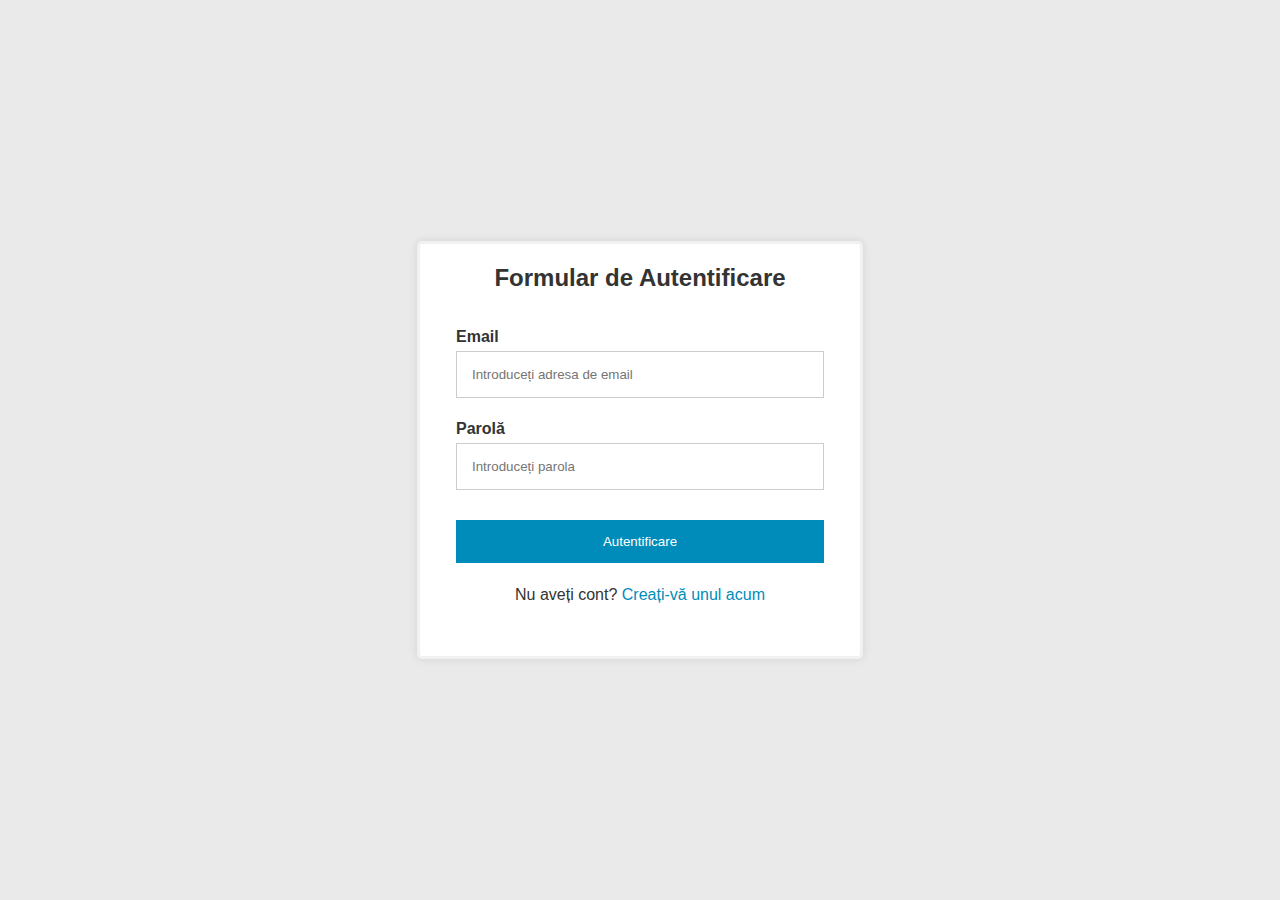
<file: templates/login.html>
<!DOCTYPE html>
<html>
<head>
    <title>Autentificare</title>
    <link rel="stylesheet" type="text/css" href="../static/css/login.css">
</head>
<body>

    <div class="centered-container">
        <h2>Formular de Autentificare</h2>
        <form action="/login" method="post"> <!-- Modificat aici -->
            <div class="container">
                <label for="email"><b>Email</b></label>
                <input type="email" placeholder="Introduceți adresa de email" name="email" required>

                <label for="psw"><b>Parolă</b></label>
                <input type="password" placeholder="Introduceți parola" name="psw" required>

                <button type="submit">Autentificare</button>
                <p class="signup-link">Nu aveți cont? <a href="/register">Creați-vă unul acum</a></p>
            </div>
        </form>
    </div>

</body>
</html>
</file>
<file: static/css/login.css>
body {
    font-family: Arial, sans-serif;
    background-color: #eaeaea;
    margin: 0;
    padding: 0;
    height: 100vh;
    display: flex;
    align-items: center;
    justify-content: center;
    color: #333333;
}

.centered-container {
    text-align: center;
    width: 80%;
    max-width: 400px;
    border: 3px solid #f1f1f1;
    background-color: white;
    border-radius: 5px;
    box-shadow: 0 0 10px rgba(0, 0, 0, 0.1);
    padding: 20px;
    margin: 20px;
}

h2 {
    margin-top: 0;
    margin-bottom: 20px;
}

.container {
    padding: 16px;
    text-align: left;
}

input[type=email], input[type=password] {
    width: 100%;
    padding: 15px;
    margin: 5px 0 22px 0;
    border: 1px solid #ccc;
    box-sizing: border-box;
}

button {
    background-color: #008CBA;
    color: white;
    padding: 14px 20px;
    margin: 8px 0;
    border: none;
    cursor: pointer;
    width: 100%;
}

button:hover {
    opacity: 0.9;
}
button:hover, input[type="text"]:hover, input[type="email"]:hover, input[type="password"]:hover {
   
    transition: background-color 0.3s, box-shadow 0.3s;
}
.signup-link {
    text-align: center;
    margin-top: 15px;
}

.signup-link a {
    color: #008CBA;
    text-decoration: none;
}

.signup-link a:hover {
    text-decoration: underline;
}

@media (max-width: 600px) {
    .centered-container {
        width: 95%;
        max-width: none;
    }
}
</file>
